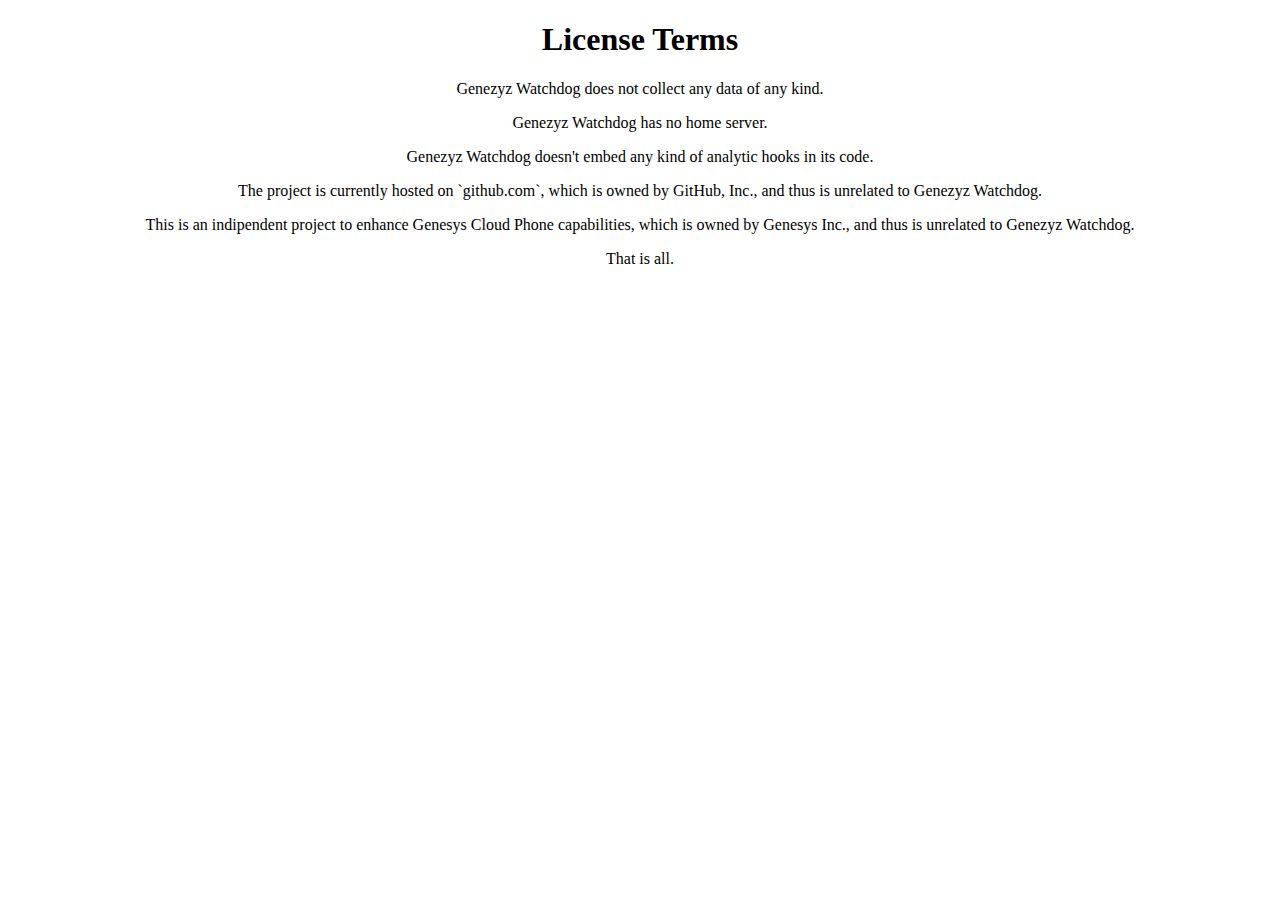
<file: index.html>
<!DOCTYPE html>
<html>
<head>
	<title>Genezyz Watchdog License Terms</title>
	<style>
		body {
			text-align: center;
		}
	</style>
</head>
<body>
	<h1>License Terms</h1>
	<p>Genezyz Watchdog does not collect any data of any kind.</p>
	<p>Genezyz Watchdog has no home server.</p>
	<p>Genezyz Watchdog doesn't embed any kind of analytic hooks in its code.</p>

	<p>The project is currently hosted on `github.com`, which is owned by GitHub, Inc., and thus is unrelated to Genezyz Watchdog.</p>
	<p>This is an indipendent project to enhance Genesys Cloud Phone capabilities, which is owned by Genesys Inc., and thus is unrelated to Genezyz Watchdog.</p>

	<p>That is all.</p>
	
</body>
</html>
</file>
